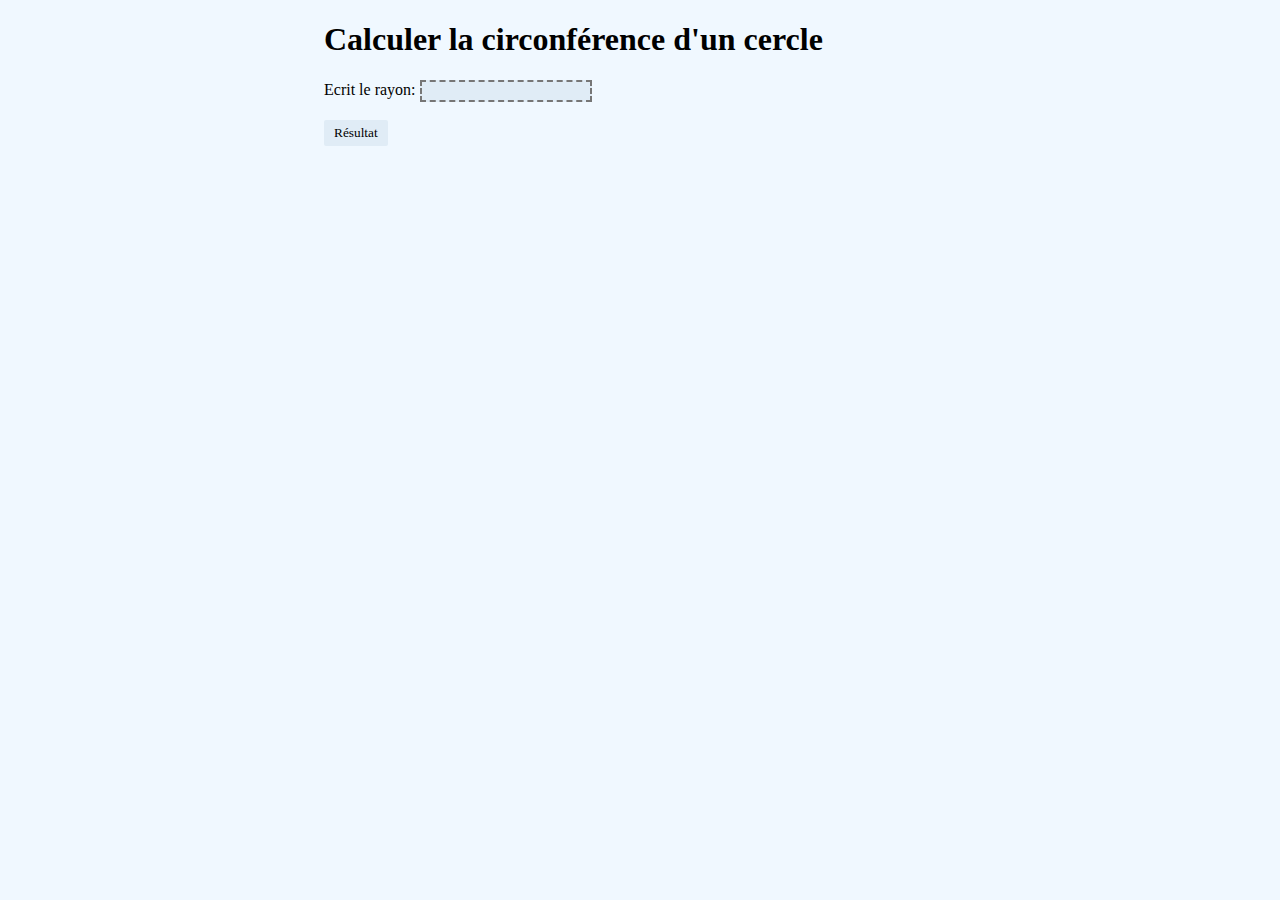
<file: calculer une circonférence/index.html>
<!DOCTYPE html>
<html lang="en">
<head>
    <meta charset="UTF-8">
    <meta name="viewport" content="width=device-width, initial-scale=1.0">
    <title>Calcuer la circonférence</title>
    <link rel="stylesheet" href="style.css">
</head>
<body>
    <div class="container">
        <h1 id="myH1">Calculer la circonférence d'un cercle</h1>
        <label class="myText">Ecrit le rayon: </label>
        <input type="number" id="myTextInput"> <br><br>
        <button id="mySubmit">Résultat</button>
        <h3 id="myResult"> </h3>
    </div>

    <!-- script-->
     <script src="app.js"></script>
</body>
</html>
</file>
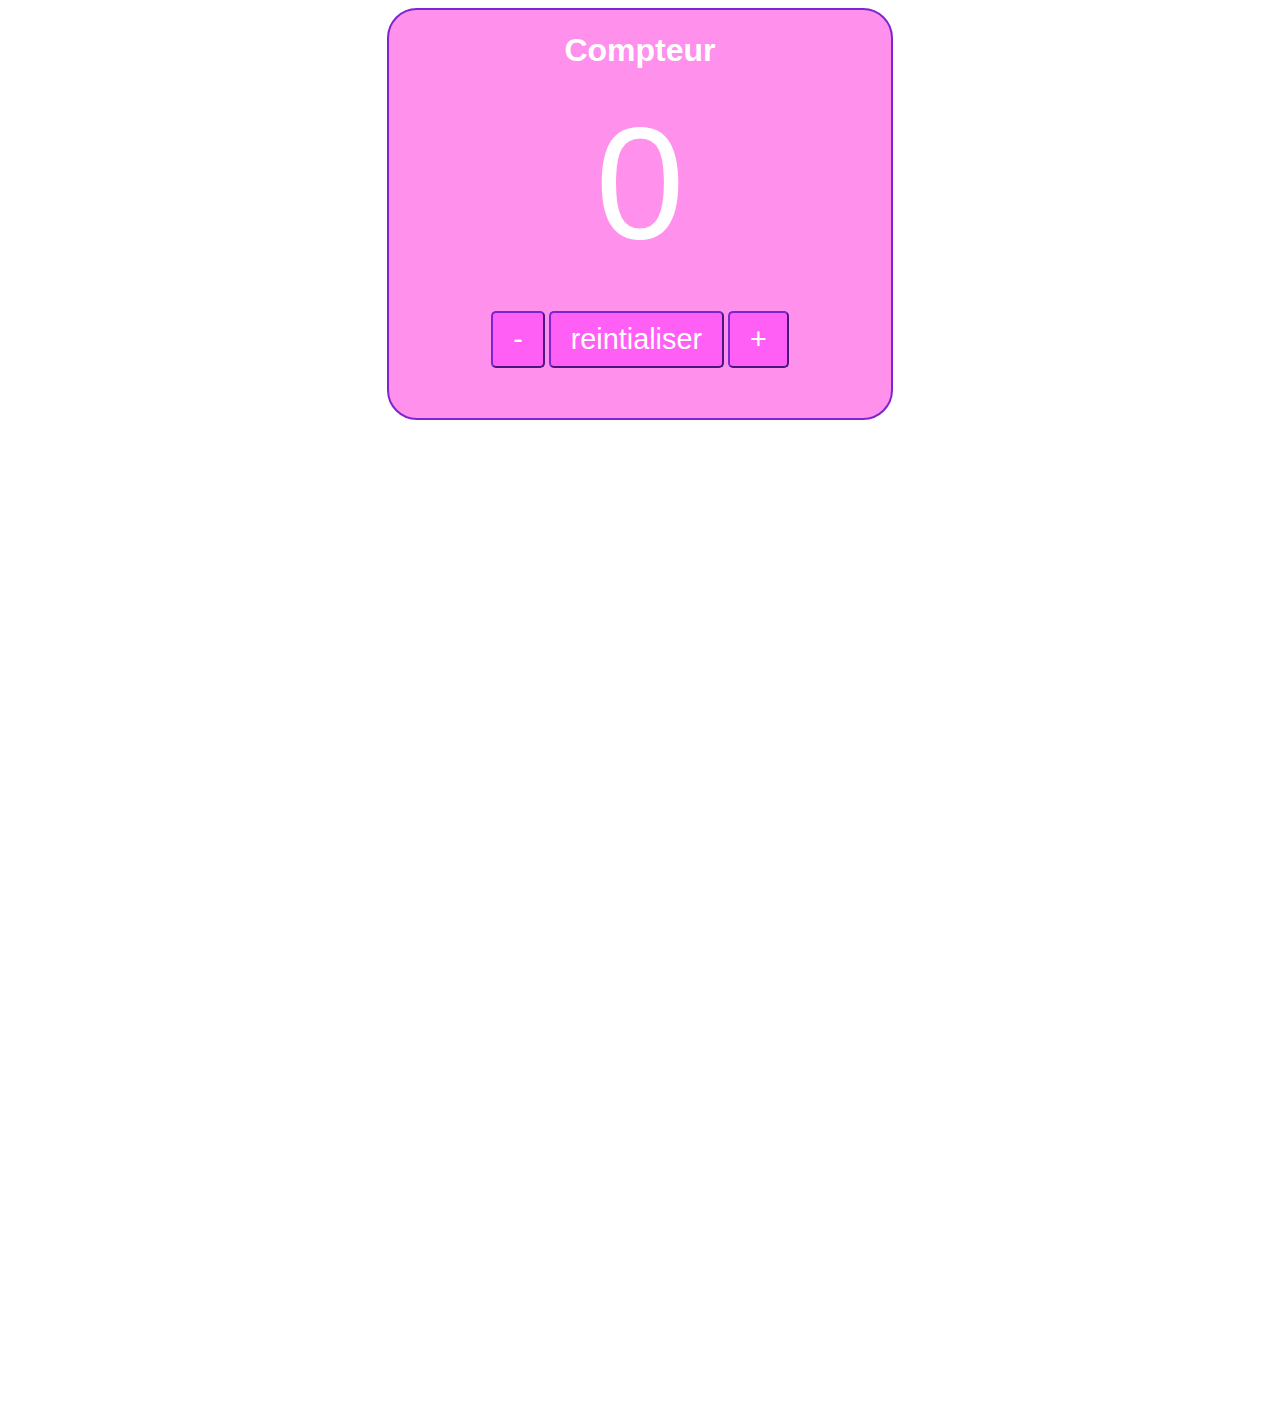
<file: compteur/index.html>
<!DOCTYPE html>
<html lang="en">
<head>
    <meta charset="UTF-8">
    <meta name="viewport" content="width=device-width, initial-scale=1.0">
    <title>Compteur</title>
    <link rel="stylesheet" href="style.css">
</head>
<body>
    <div class="all_container">
        <h1>Compteur</h1>
    <label id="countLabel">0</label><br><br>
    <div id="btn_container">
        <button id="decrease" class="btn">-</button>
        <button id="reset" class="btn">reintialiser</button>
        <button id="increase" class="btn">+</button>
    </div>
    </div>
    <!--script-->
    <script src="script.js"></script>
</body>
</html>
</file>
<file: calculer une circonférence/style.css>
* {
    font-family: nunito;
    background-color: aliceblue;
}

.container {
    width: 50%; /* Définit une largeur */
    margin: 0 auto;
}

.container input#myTextInput {
    border-style: dashed;
    background-color: rgb(224, 236, 246);
}

h1#myH1{
    font-weight: 800;
}

button#mySubmit {
    background-color: rgb(224, 236, 246);
    border: none;
    padding: 5px 10px;
    text-align: center;
    border-radius: 2px;
    transition: background-color 0.1s ease;
}

button#mySubmit:hover {
    background-color: rgb(156, 215, 255);
    border: none;
}

h3#myResult{
    font-weight: 600;
}
</file>
<file: compteur/style.css>
body{
    background-color: rgb(255, 255, 255);
}

h1{
    color: white;
    text-align: center;
    font-family: Arial, Helvetica, sans-serif;
    
    
}

label#countLabel{
    display: block;
    text-align: center;
    font-size: 10em;
    font-family: Helvetica, sans-serif;
    color: white;
    text-decoration: solid;
}

#btn_container{
    text-align: center;
}

.all_container {
    background-color: rgb(255, 144, 235);
    border-radius: 30px;
    padding-top: 1px;
    padding-bottom: 50px;
    margin-left: 30%;
    margin-right: 30%;
    margin-bottom: 1000px;
    border: solid 2px;
    border-color: rgb(126, 37, 209);
}

.btn {
    padding: 10px 20px;
    font-size: 1.8em;
    background-color: rgb(255, 95, 244);
    color: white;
    border-color: rgb(126, 37, 209);
    border-radius: 5px;
    cursor: pointer;
    transition: background-color 0.25s;
}

.btn:hover {
    background-color: rgb(126, 37, 209);
}
</file>
